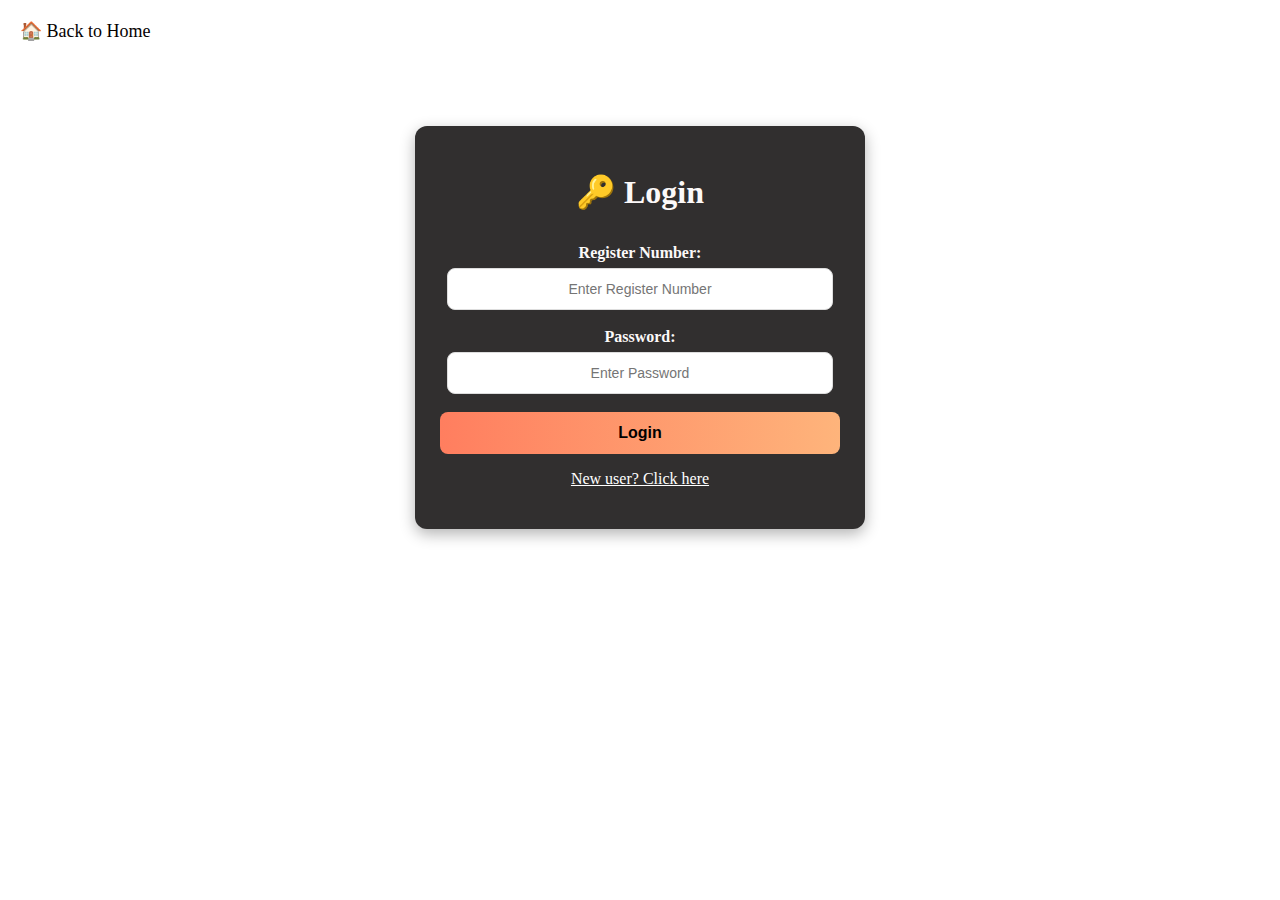
<file: index.html>
<!DOCTYPE html> 
<html lang="en">
<head>
    <meta charset="UTF-8">
    <meta name="viewport" content="width=device-width, initial-scale=1.0">
    <title>Login</title>
    <link rel="stylesheet" href="style.css">
    <script defer>
        document.addEventListener("DOMContentLoaded", function () {
            // Ensure a test user exists if none found in localStorage
            let users = JSON.parse(localStorage.getItem("users")) || {};
            if (Object.keys(users).length === 0) {
                users["123456"] = "password123"; // Default test user
                localStorage.setItem("users", JSON.stringify(users));
            }

            // Handle Login
            document.getElementById("loginForm").addEventListener("submit", function (event) {
                event.preventDefault();
                
                let regNo = document.getElementById("regNo").value.trim();
                let password = document.getElementById("password").value.trim();
                
                if (users[regNo] && users[regNo] === password) {
                    sessionStorage.setItem("regNo", regNo);
                    window.location.href = "booking.html"; // Redirect after login
                } else {
                    document.getElementById("loginMessage").innerText = "❌ Invalid Register Number or Password!";
                }
            });
        });
    </script>
    <style>
        nav {
            position: absolute;
            top: 20px;
            left: 20px;
        }
        nav a {
            color: rgb(6, 1, 1);
            text-decoration: none;
            font-size: 18px;
        }
        nav a:hover {
            text-decoration: underline;
        }
    </style>
</head>
<body>
    <!-- Back to Home (Landing Page) -->
    <nav>
        <a href="landing.html">🏠 Back to Home</a>
    </nav>

    <div class="login-container">
        <h1>🔑 Login</h1>
        <form id="loginForm">
            <label for="regNo">Register Number:</label>
            <input type="text" id="regNo" required placeholder="Enter Register Number">

            <label for="password">Password:</label>
            <input type="password" id="password" required placeholder="Enter Password">

            <button type="submit">Login</button>
        </form>

        <!-- New user link to Reset Page -->
        <p><a href="reset.html" style="color: white; text-decoration: underline;">New user? Click here</a></p>

        <p id="loginMessage" style="color: red;"></p>
    </div>
</body>
</html>
</file>
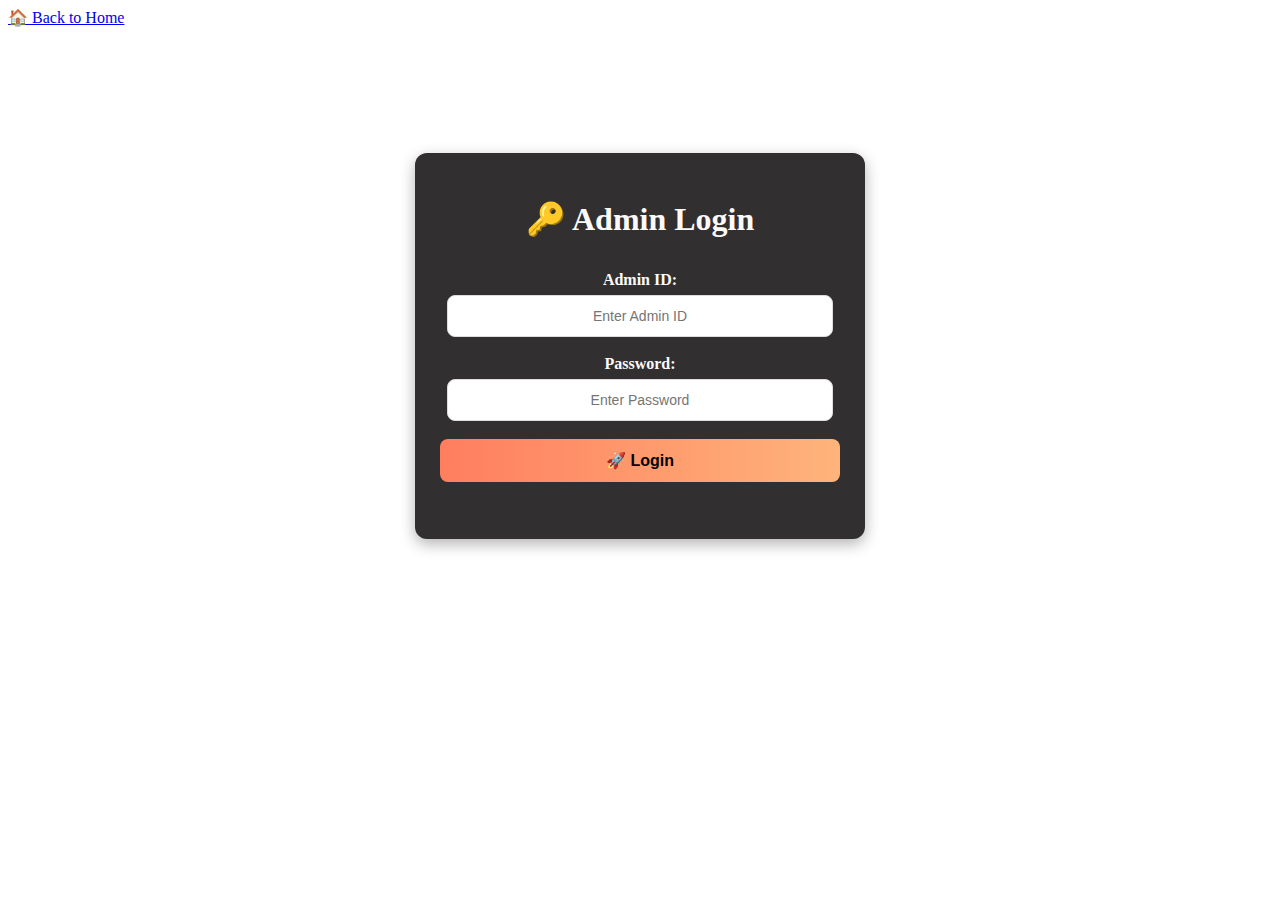
<file: admin.html>
<!DOCTYPE html>
<html lang="en">
<head>
    <meta charset="UTF-8">
    <meta name="viewport" content="width=device-width, initial-scale=1.0">
    <title>Admin Login</title>
    <link rel="stylesheet" href="style.css">
</head>
<body>

    <!-- Back to Home Link (Properly Aligned) -->
    <div class="top-left">
        <nav>
            <a href="landing.html" class="back-home">🏠 Back to Home</a>
        </nav>        

    <div class="login-container">
        <h1>🔑 Admin Login</h1>
        
        <form id="adminLoginForm">
            <label for="adminId">Admin ID:</label>
            <input type="text" id="adminId" placeholder="Enter Admin ID" required>

            <label for="adminPassword">Password:</label>
            <input type="password" id="adminPassword" placeholder="Enter Password" required>

            <button type="submit">🚀 Login</button>
            <p id="errorMessage" class="error-message"></p>
        </form>
    </div>

    <script>
        document.getElementById("adminLoginForm").addEventListener("submit", function(event) {
            event.preventDefault();

            let adminId = document.getElementById("adminId").value.trim();
            let adminPassword = document.getElementById("adminPassword").value.trim();

            if (adminId === "admin" && adminPassword === "admin123") {
                sessionStorage.setItem("isAdminLoggedIn", "true");
                alert("✅ Admin Login Successful!");
                window.location.href = "admin-dashboard.html";
            } else {
                document.getElementById("errorMessage").innerText = "❌ Invalid Admin ID or Password!";
            }
        });

        if (sessionStorage.getItem("isAdminLoggedIn") === "true") {
            window.location.href = "admin-dashboard.html";
        }
    </script>

</body>
</html>
</file>
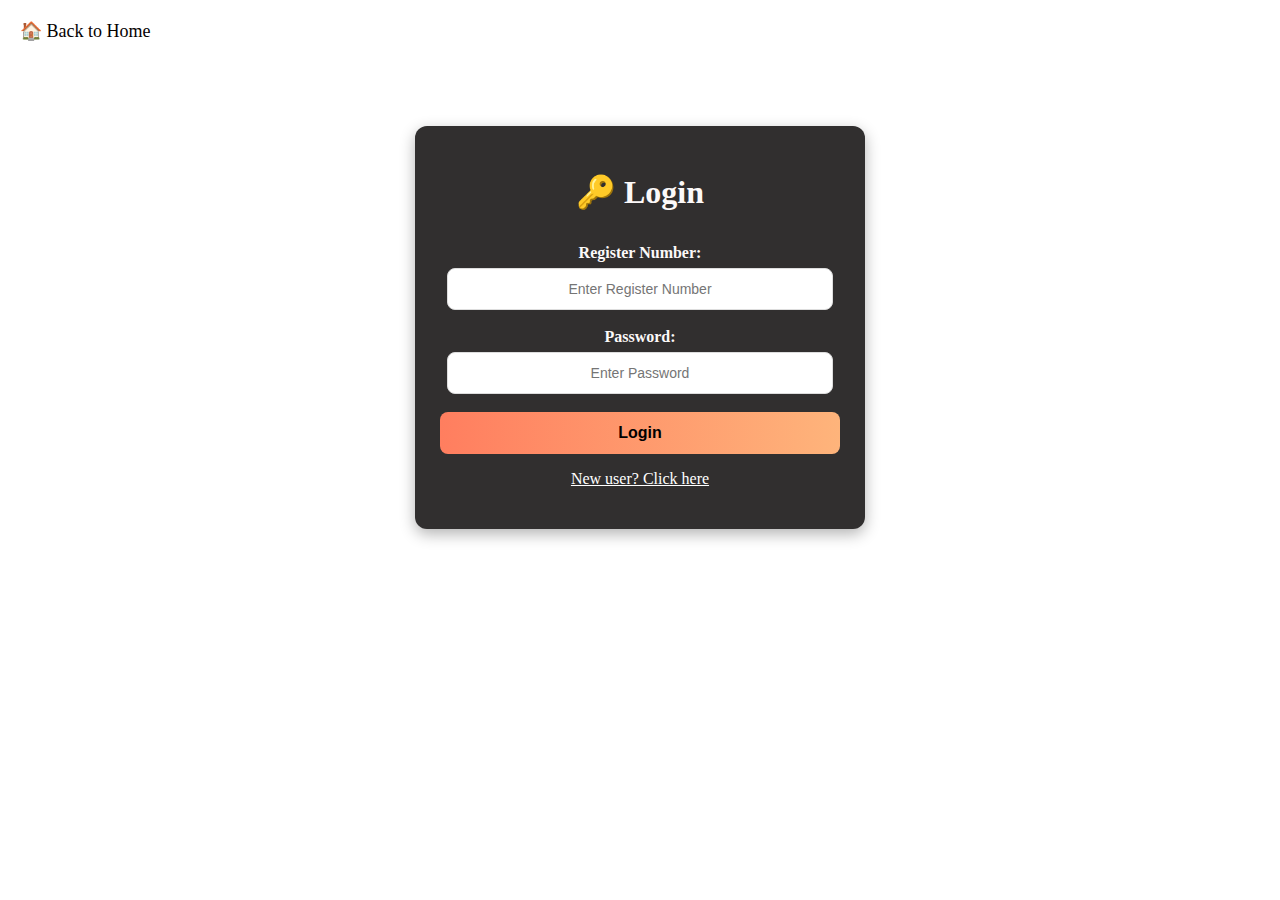
<file: booking.html>
<!DOCTYPE html>
<html lang="en">
<head>
    <meta charset="UTF-8">
    <meta name="viewport" content="width=device-width, initial-scale=1.0">
    <title>Hostel Mess Booking</title>
    <link rel="stylesheet" href="style.css">
</head>
<body>
    <header>
        <h1>🍽 Hostel Mess Booking 🍽</h1>
        <nav>
            <ul>
                <li><a href="index.html">🏠 Logout</a></li>
            </ul>
        </nav>
    </header>

    <section class="booking-form">
        <h2>📅 Book Your Meal</h2>
        <p>Welcome, <span id="userRegNo"></span>! 🎉</p>

        <label for="bookingDate">Select Date:</label>
        <input type="date" id="bookingDate">

        <label for="meal">Select Meal:</label>
        <select id="meal">
            <option value="Breakfast">🥞 Breakfast</option>
            <option value="Lunch">🍛 Lunch</option>
            <option value="Dinner">🍽 Dinner</option>
        </select>

        <h3>🍽 Today's Menu</h3>
        <ul id="foodMenu"><li>Loading...</li></ul>

        <h3>⏰ Dining Time:</h3>
        <p id="diningTime">Select a meal to view dining time</p>

        <h3>⏳ Booking Closes In:</h3>
        <p id="countdown">Checking...</p>

        <button id="bookMeal">✅ Book Now</button>

        <h3>📜 Your Booked Meals:</h3>
        <ul id="bookingHistory"></ul>

        <button id="cancelMeal" style="display: none;">❌ Cancel Selected Meals</button>
    </section>

    <script>
        let regNo = sessionStorage.getItem("regNo");
        if (regNo) {
            document.getElementById("userRegNo").innerText = regNo;
        } else {
            window.location.href = "index.html";
        }

        const mealTimings = {
            "Breakfast": { time: "7:30 AM - 9:00 AM", close: "05:00" },
            "Lunch": { time: "12:30 PM - 2:00 PM", close: "10:00" },
            "Dinner": { time: "7:30 PM - 9:00 PM", close: "17:00" }
        };

        const weeklyMenu = {
            0: { "Breakfast": "Pancakes & Juice", "Lunch": "Rice & Dal", "Dinner": "Chapati & Sabzi" },
            1: { "Breakfast": "Idli & Sambar", "Lunch": "Rajma & Rice", "Dinner": "Paratha & Curd" },
            2: { "Breakfast": "Poha & Tea", "Lunch": "Aloo Gobi & Rice", "Dinner": "Paneer Butter Masala & Roti" },
            3: { "Breakfast": "Bread Butter & Coffee", "Lunch": "Chole Bhature", "Dinner": "Dosa & Chutney" },
            4: { "Breakfast": "Dhokla & Chutney", "Lunch": "Veg Pulao & Raita", "Dinner": "Dal Tadka & Rice" },
            5: { "Breakfast": "Upma & Coconut Chutney", "Lunch": "Sambar Rice", "Dinner": "Veg Biryani & Raita" },
            6: { "Breakfast": "Cornflakes & Milk", "Lunch": "Mix Veg Curry & Rice", "Dinner": "Gobi Manchurian & Fried Rice" }
        };

        let bookedMeals = JSON.parse(localStorage.getItem("bookedMeals")) || {};

        function updateMenu() {
            let selectedDate = document.getElementById("bookingDate").value;
            if (!selectedDate) return;

            let day = new Date(selectedDate).getDay();
            let meal = document.getElementById("meal").value;
            document.getElementById("foodMenu").innerHTML = `<li>${weeklyMenu[day][meal]}</li>`;

            updateDiningTime();
            updateCountdown();
            updateBookingHistory();
        }

        function updateDiningTime() {
            let meal = document.getElementById("meal").value;
            document.getElementById("diningTime").innerText = `🕒 ${mealTimings[meal].time}`;
        }

        function updateCountdown() {
            let meal = document.getElementById("meal").value;
            let selectedDate = document.getElementById("bookingDate").value;
            if (!selectedDate) return;

            let deadline = new Date(selectedDate);
            let closeTime = mealTimings[meal].close.split(":");
            deadline.setHours(parseInt(closeTime[0]), parseInt(closeTime[1]), 0);

            let bookingCloseTime = new Date(deadline.getTime() - 2.5 * 60 * 60 * 1000);
            let now = new Date();

            let countdownElement = document.getElementById("countdown");
            let bookButton = document.getElementById("bookMeal");

            if (now >= bookingCloseTime) {
                countdownElement.innerHTML = "🚫 Booking Closed!";
                bookButton.disabled = true;
                bookButton.style.background = "#ccc";
            } else {
                let hours = Math.floor((bookingCloseTime - now) / (1000 * 60 * 60));
                let minutes = Math.floor(((bookingCloseTime - now) % (1000 * 60 * 60)) / (1000 * 60));
                countdownElement.innerHTML = `🕒 ${hours}h ${minutes}m left`;
                bookButton.disabled = false;
            }
        }

        function updateBookingHistory() {
            let historyElement = document.getElementById("bookingHistory");
            historyElement.innerHTML = "";

            let selectedDate = document.getElementById("bookingDate").value;
            if (selectedDate && bookedMeals[selectedDate] && Array.isArray(bookedMeals[selectedDate])) {
                bookedMeals[selectedDate].forEach(meal => {
                    historyElement.innerHTML += `
                        <li>
                            <input type="checkbox" class="cancelMeal" data-date="${selectedDate}" data-meal="${meal}">
                            ${selectedDate}: ${meal} 
                        </li>`;
                });
                document.getElementById("cancelMeal").style.display = "block";
            } else {
                document.getElementById("cancelMeal").style.display = "none";
            }
        }

        document.getElementById("bookMeal").addEventListener("click", function() {
            let selectedDate = document.getElementById("bookingDate").value;
            let meal = document.getElementById("meal").value;

            if (!selectedDate) {
                alert("Please select a date.");
                return;
            }

            if (!Array.isArray(bookedMeals[selectedDate])) {
                bookedMeals[selectedDate] = [];
            }

            if (!bookedMeals[selectedDate].includes(meal)) {
                bookedMeals[selectedDate].push(meal);
                localStorage.setItem("bookedMeals", JSON.stringify(bookedMeals));
                alert(`Your ${meal} on ${selectedDate} is booked!`);
                updateBookingHistory();
                window.location.href = "thankyou.html"; // Redirect after booking
            } else {
                alert("You have already booked this meal for the selected date.");
            }
        });

        document.getElementById("cancelMeal").addEventListener("click", function() {
            document.querySelectorAll(".cancelMeal:checked").forEach(checkbox => {
                let date = checkbox.dataset.date;
                let meal = checkbox.dataset.meal;
                bookedMeals[date] = bookedMeals[date].filter(m => m !== meal);
                if (bookedMeals[date].length === 0) delete bookedMeals[date];
            });

            localStorage.setItem("bookedMeals", JSON.stringify(bookedMeals));
            updateBookingHistory();
        });

        document.getElementById("meal").addEventListener("change", updateMenu);
        document.getElementById("bookingDate").addEventListener("change", updateMenu);
        updateBookingHistory();
    </script>
</body>
</html>
</file>
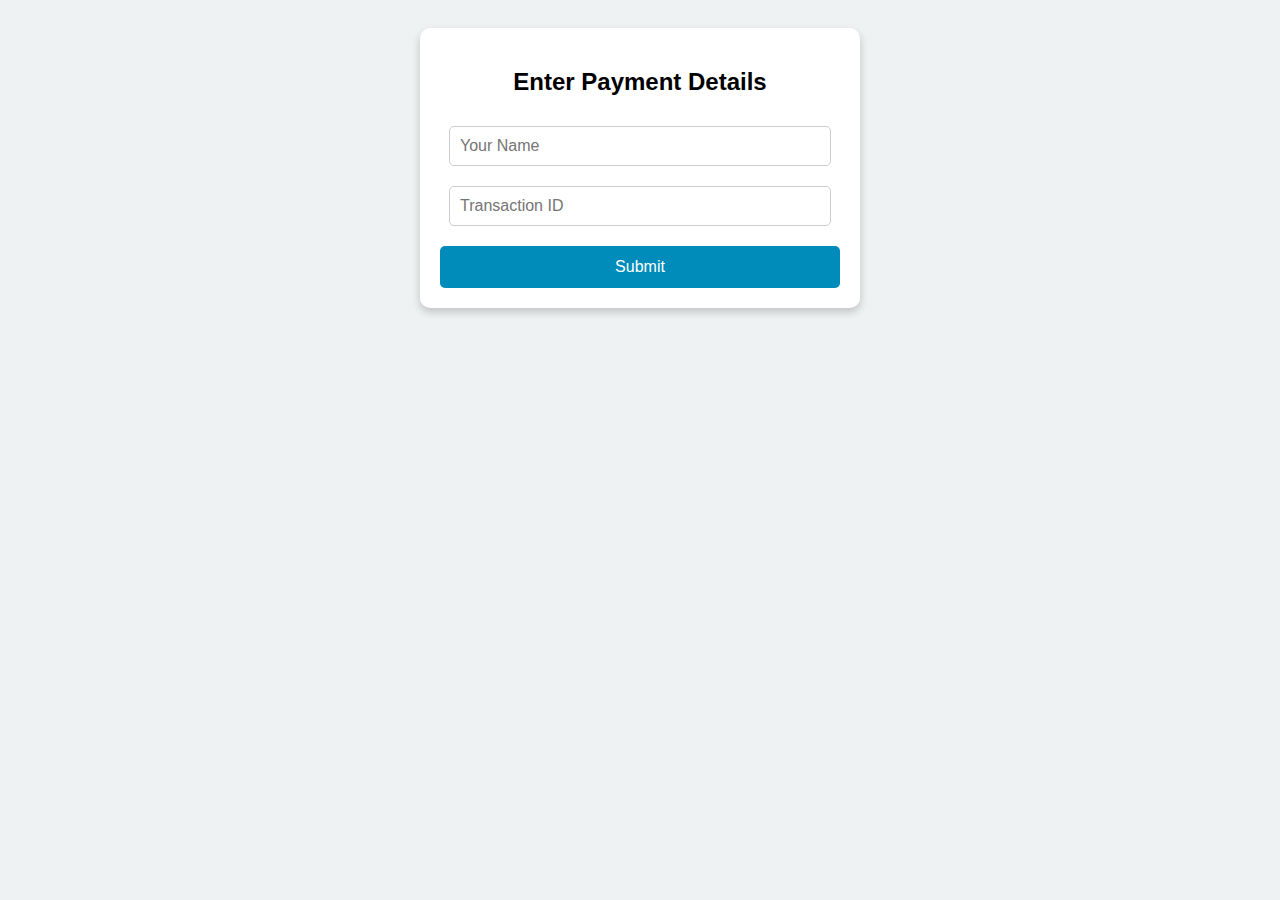
<file: info.html>
<!DOCTYPE html>
<html lang="en">
<head>
    <meta charset="UTF-8">
    <meta name="viewport" content="width=device-width, initial-scale=1.0">
    <title>Enter Payment Details</title>
    <style>
        body {
            text-align: center;
            font-family: Arial, sans-serif;
            background-color: #eef2f3;
            padding: 20px;
        }
        .info-container {
            max-width: 400px;
            margin: auto;
            padding: 20px;
            border-radius: 10px;
            background: #ffffff;
            box-shadow: 0 4px 8px rgba(0, 0, 0, 0.2);
        }
        input {
            padding: 10px;
            width: 90%;
            margin: 10px 0;
            border: 1px solid #ccc;
            border-radius: 5px;
            font-size: 16px;
        }
        button {
            background: #008CBA;
            color: white;
            padding: 12px;
            border: none;
            border-radius: 5px;
            cursor: pointer;
            width: 100%;
            font-size: 16px;
            margin-top: 10px;
        }
        button:hover {
            background: #005f73;
        }
    </style>
</head>
<body>
    <div class="info-container">
        <h2>Enter Payment Details</h2>
        <input type="text" id="name" placeholder="Your Name" required />
        <input type="text" id="transactionId" placeholder="Transaction ID" required />
        <button id="submitInfo">Submit</button>
    </div>

    <script>
        document.getElementById("submitInfo").addEventListener("click", function () {
            const name = document.getElementById("name").value.trim();
            const transactionId = document.getElementById("transactionId").value.trim();
            const meal = sessionStorage.getItem("meal") || "N/A";
            const amount = sessionStorage.getItem("mealPrice") || "0";
            const date = new Date().toISOString().split("T")[0]; // Today's Date

            if (!name || !transactionId) {
                alert("⚠️ Please enter both Name and Transaction ID.");
                return;
            }

            // Store data for thankyou-online.html
            sessionStorage.setItem("userName", name);
            sessionStorage.setItem("txnId", transactionId);

            // Store in localStorage for admin dashboard
            let onlineBookings = JSON.parse(localStorage.getItem("onlineBookings")) || [];
            onlineBookings.push({ name, transactionId, meal, amount, date });
            localStorage.setItem("onlineBookings", JSON.stringify(onlineBookings));

            // Redirect to Thank You Page
            window.location.href = "thankyou-online.html";
        });
    </script>
</body>
</html>
</file>
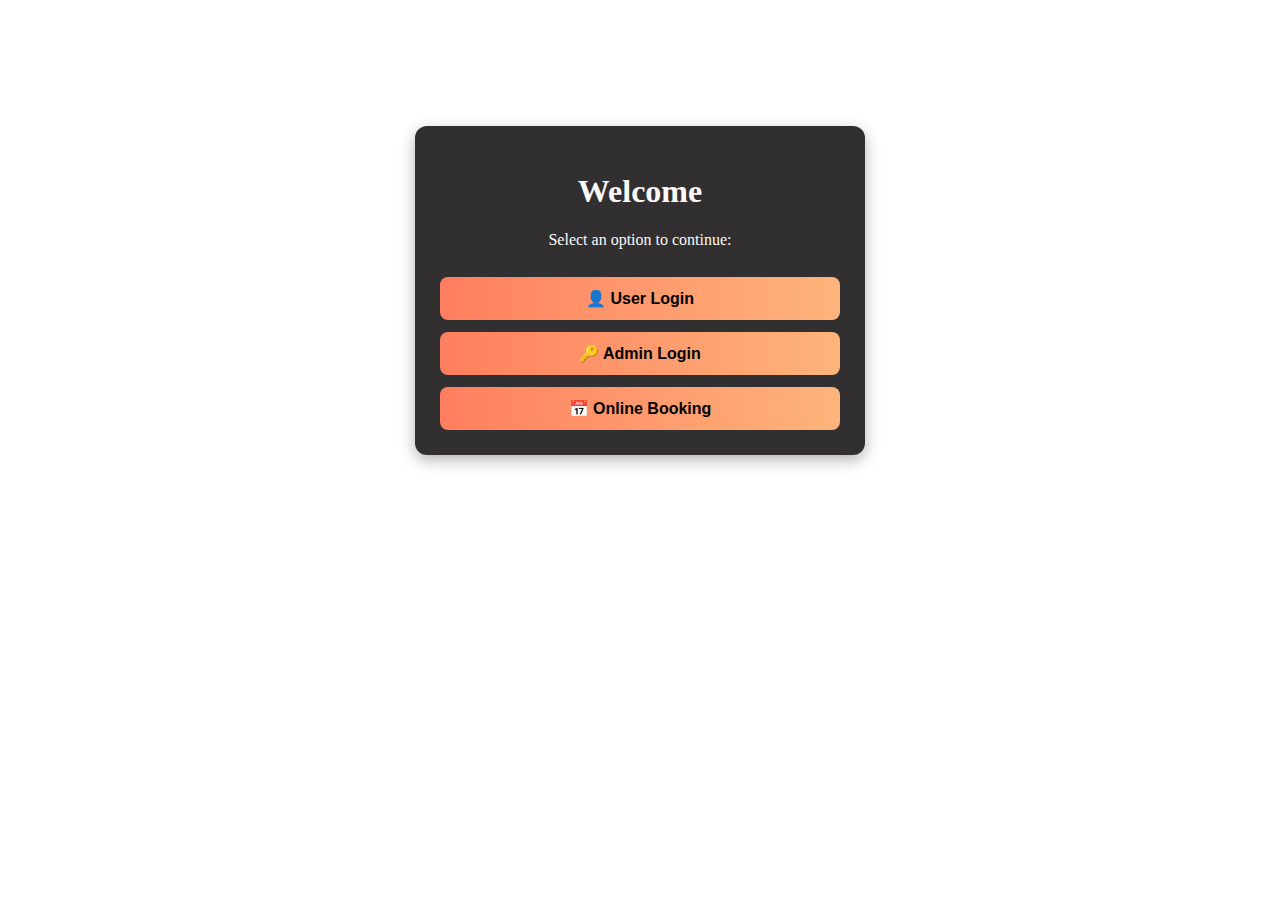
<file: landing.html>
<!DOCTYPE html>
<html lang="en">
<head>
    <meta charset="UTF-8">
    <meta name="viewport" content="width=device-width, initial-scale=1.0">
    <title>Welcome</title>
    <link rel="stylesheet" href="style.css">
</head>
<body>
    <div class="login-container">
        <h1>Welcome</h1>
        <p>Select an option to continue:</p>

        <button id="userLoginBtn">👤 User Login</button>
        <button id="adminLoginBtn">🔑 Admin Login</button>
        <button id="onlineBookingBtn">📅 Online Booking</button> <!-- New Button -->
    </div>

    <script>
        // Redirect when buttons are clicked
        document.getElementById("userLoginBtn").addEventListener("click", function() {
            window.location.href = "index.html";
        });

        document.getElementById("adminLoginBtn").addEventListener("click", function() {
            window.location.href = "admin.html";
        });

        document.getElementById("onlineBookingBtn").addEventListener("click", function() {
            window.location.href = "onlinebooking.html"; // Redirect to Online Booking Page
        });
    </script>
</body>
</html>
</file>
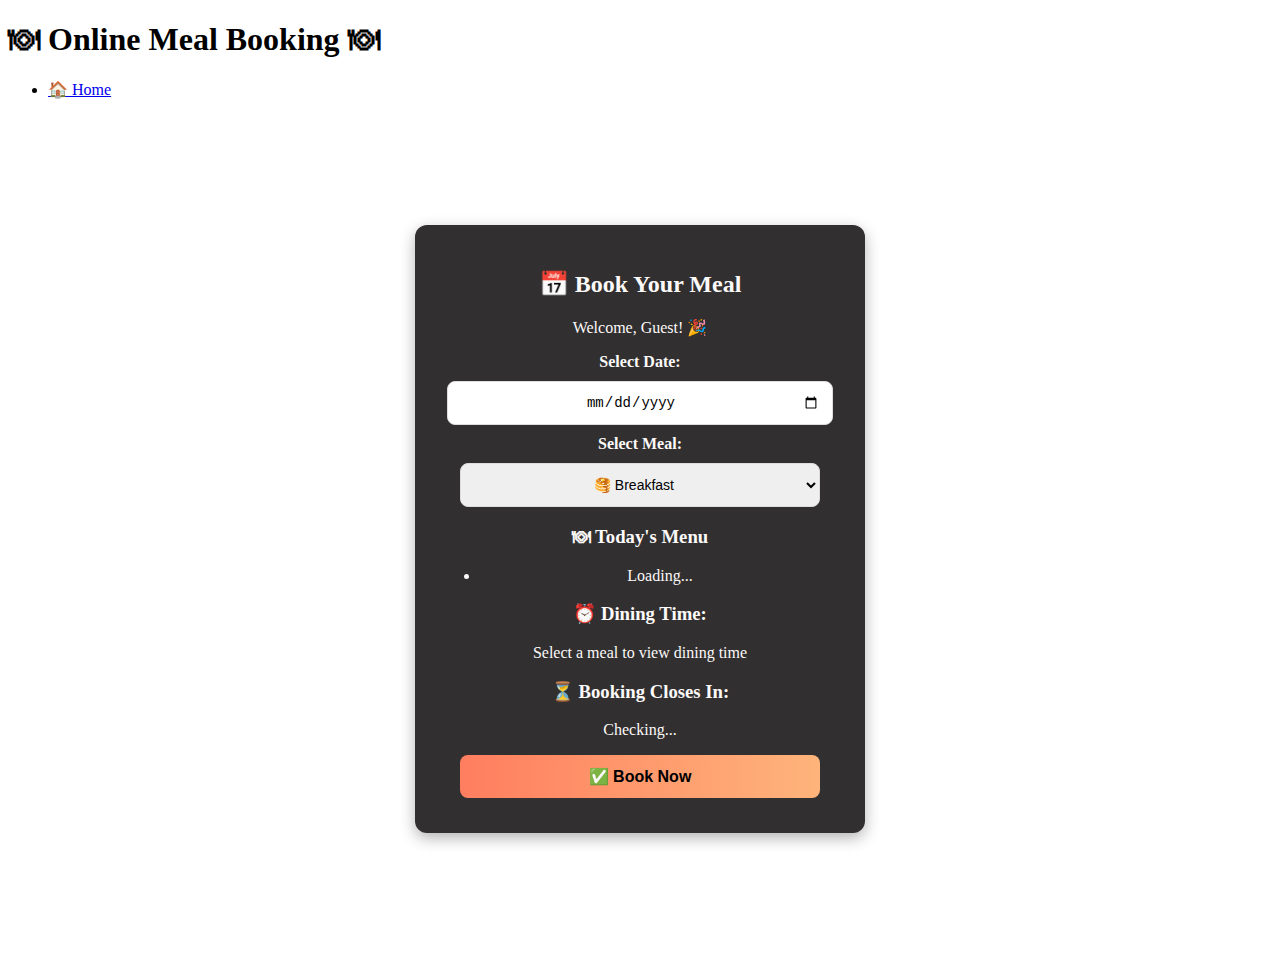
<file: onlinebooking.html>
<!DOCTYPE html>
<html lang="en">
<head>
    <meta charset="UTF-8">
    <meta name="viewport" content="width=device-width, initial-scale=1.0">
    <title>Online Booking</title>
    <link rel="stylesheet" href="style.css">
</head>
<body>
    <header>
        <h1>🍽 Online Meal Booking 🍽</h1>
        <nav>
            <ul>
                <li><a href="landing.html">🏠 Home</a></li>
            </ul>
        </nav>
    </header>

    <section class="booking-form">
        <h2>📅 Book Your Meal</h2>
        <p>Welcome, Guest! 🎉</p>

        <label for="bookingDate">Select Date:</label>
        <input type="date" id="bookingDate">

        <label for="meal">Select Meal:</label>
        <select id="meal">
            <option value="Breakfast">🥞 Breakfast</option>
            <option value="Lunch">🍛 Lunch</option>
            <option value="Dinner">🍽 Dinner</option>
        </select>

        <h3>🍽 Today's Menu</h3>
        <ul id="foodMenu"><li>Loading...</li></ul>

        <h3>⏰ Dining Time:</h3>
        <p id="diningTime">Select a meal to view dining time</p>

        <h3>⏳ Booking Closes In:</h3>
        <p id="countdown">Checking...</p>

        <button id="bookMeal">✅ Book Now</button>
    </section>

    <script>
        const mealTimings = {
            "Breakfast": { time: "7:30 AM - 9:00 AM", close: "05:00" },
            "Lunch": { time: "12:30 PM - 2:00 PM", close: "10:00" },
            "Dinner": { time: "7:30 PM - 9:00 PM", close: "17:00" }
        };

        const weeklyMenu = {
            0: { "Breakfast": "Pancakes & Juice", "Lunch": "Rice & Dal", "Dinner": "Chapati & Sabzi" },
            1: { "Breakfast": "Idli & Sambar", "Lunch": "Rajma & Rice", "Dinner": "Paratha & Curd" },
            2: { "Breakfast": "Poha & Tea", "Lunch": "Aloo Gobi & Rice", "Dinner": "Paneer Butter Masala & Roti" },
            3: { "Breakfast": "Bread Butter & Coffee", "Lunch": "Chole Bhature", "Dinner": "Dosa & Chutney" },
            4: { "Breakfast": "Dhokla & Chutney", "Lunch": "Veg Pulao & Raita", "Dinner": "Dal Tadka & Rice" },
            5: { "Breakfast": "Upma & Coconut Chutney", "Lunch": "Sambar Rice", "Dinner": "Veg Biryani & Raita" },
            6: { "Breakfast": "Cornflakes & Milk", "Lunch": "Mix Veg Curry & Rice", "Dinner": "Gobi Manchurian & Fried Rice" }
        };

        function updateMenu() {
            let selectedDate = document.getElementById("bookingDate").value;
            if (!selectedDate) return;

            let day = new Date(selectedDate).getDay();
            let meal = document.getElementById("meal").value;
            document.getElementById("foodMenu").innerHTML = `<li>${weeklyMenu[day][meal]}</li>`;
            updateDiningTime();
            updateCountdown();
        }

        function updateDiningTime() {
            let meal = document.getElementById("meal").value;
            document.getElementById("diningTime").innerText = `🕒 ${mealTimings[meal].time}`;
        }

        function updateCountdown() {
            let meal = document.getElementById("meal").value;
            let selectedDate = document.getElementById("bookingDate").value;
            if (!selectedDate) return;

            let deadline = new Date(selectedDate);
            let closeTime = mealTimings[meal].close.split(":");
            deadline.setHours(parseInt(closeTime[0]), parseInt(closeTime[1]), 0);

            let bookingCloseTime = new Date(deadline.getTime() - 2.5 * 60 * 60 * 1000);
            let now = new Date();

            let countdownElement = document.getElementById("countdown");
            let bookButton = document.getElementById("bookMeal");

            if (now >= bookingCloseTime) {
                countdownElement.innerHTML = "🚫 Booking Closed!";
                bookButton.disabled = true;
                bookButton.style.background = "#ccc";
            } else {
                let hours = Math.floor((bookingCloseTime - now) / (1000 * 60 * 60));
                let minutes = Math.floor(((bookingCloseTime - now) % (1000 * 60 * 60)) / (1000 * 60));
                countdownElement.innerHTML = `🕒 ${hours}h ${minutes}m left`;
                bookButton.disabled = false;
            }
        }

        document.getElementById("meal").addEventListener("change", updateMenu);
        document.getElementById("bookingDate").addEventListener("change", updateMenu);

        document.getElementById("bookMeal").addEventListener("click", function() {
            let bookingDate = document.getElementById("bookingDate").value;
            let meal = document.getElementById("meal").value;
            let selectedMeal = document.getElementById("foodMenu").innerText;

            // Store booking details in sessionStorage
            sessionStorage.setItem("bookingDate", bookingDate);
            sessionStorage.setItem("meal", meal);
            sessionStorage.setItem("selectedMeal", selectedMeal);

            // Redirect to payment page
            window.location.href = "payment.html";
        });
    </script>
</body>
</html>
</file>
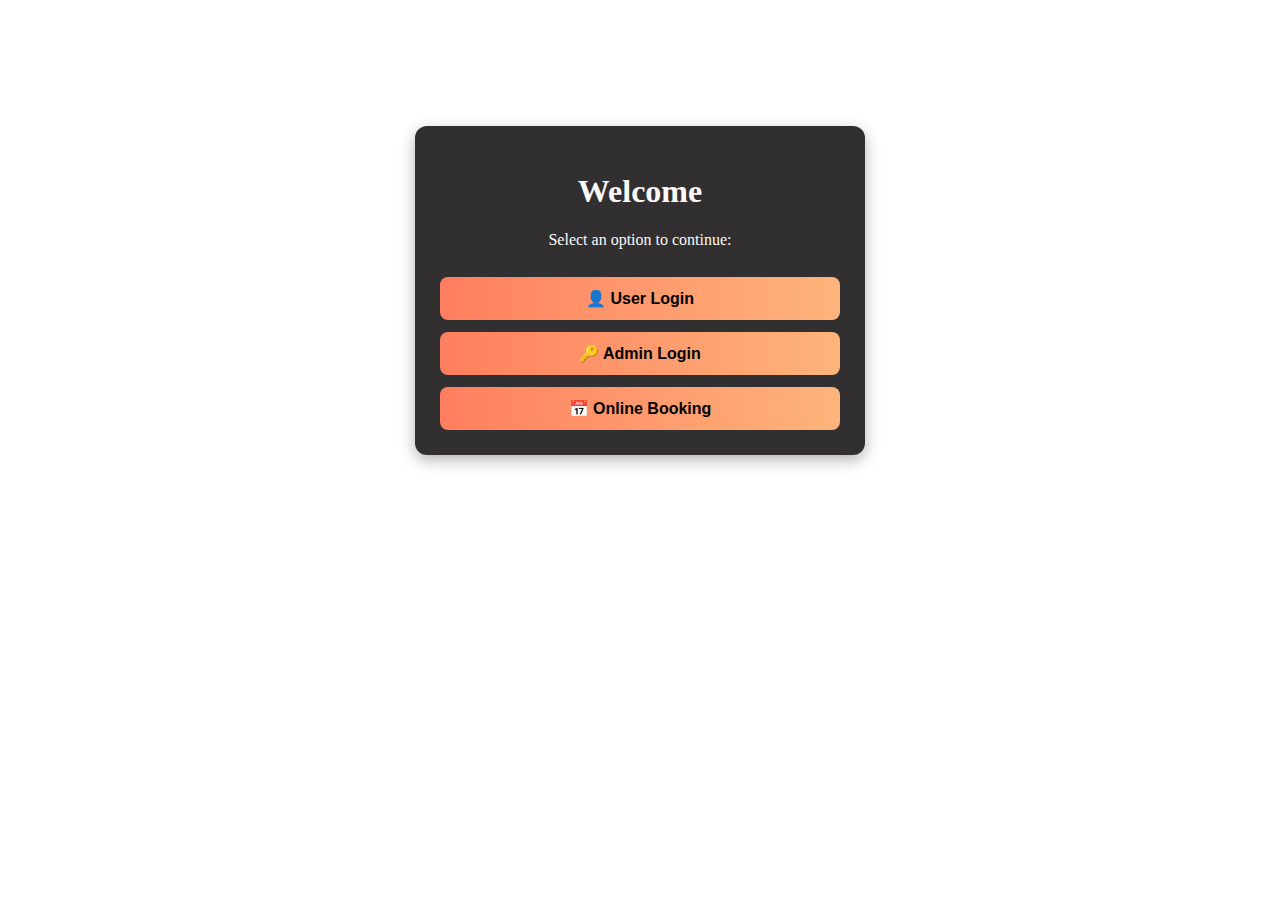
<file: reset.html>
<!DOCTYPE html>
<html lang="en">
<head>
    <meta charset="UTF-8">
    <meta name="viewport" content="width=device-width, initial-scale=1.0">
    <title>Reset Password</title>
    <link rel="stylesheet" href="style.css">
    <script defer src="script.js"></script>
</head>
<body>
    <div class="reset-container">
        <button id="loginBtn">🔑 Login</button> 

        <h1>Reset Password</h1>
        <form id="resetForm">
            <label for="regNo">Register Number:</label>
            <input type="text" id="regNo" required>

            <label for="oldPassword">Old Password:</label>
            <input type="password" id="oldPassword" required>

            <label for="newPassword">New Password:</label>
            <input type="password" id="newPassword" required>

            <label for="confirmPassword">Confirm New Password:</label>
            <input type="password" id="confirmPassword" required>

            <button type="submit">Reset Password</button>
        </form>
        <p id="resetMessage"></p>
    </div>
</body>
</html>
</file>
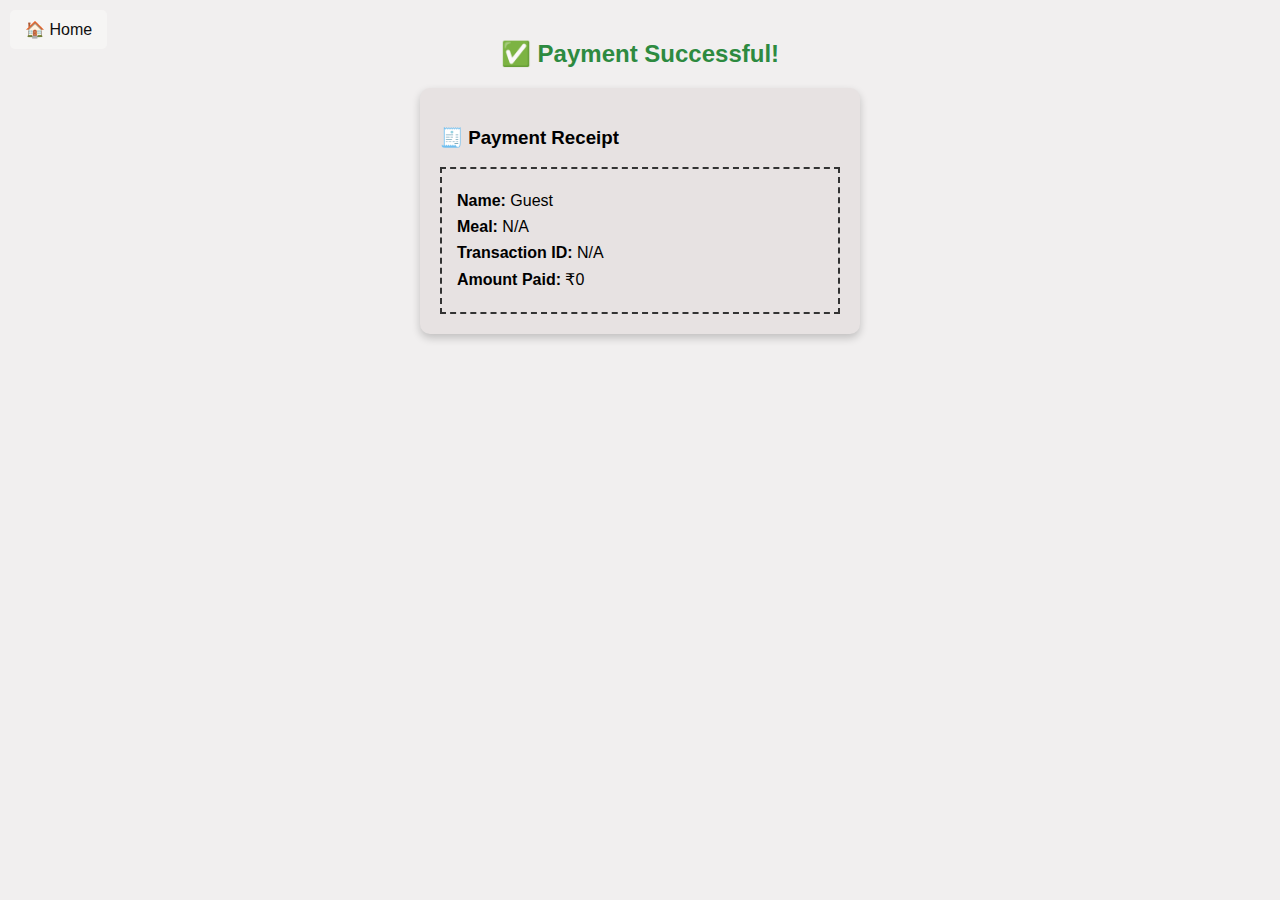
<file: thankyou-online.html>
<!DOCTYPE html>
<html lang="en">
<head>
    <meta charset="UTF-8">
    <meta name="viewport" content="width=device-width, initial-scale=1.0">
    <title>Thank You - Online Booking</title>
    <style>
        body {
            font-family: Arial, sans-serif;
            text-align: center;
            background-color: #f1efef;
            margin: 0;
            padding: 20px;
        }
        .home-btn {
            position: absolute;
            top: 10px;
            left: 10px;
            background: #f6f5f4;
            color: rgb(16, 15, 15);
            padding: 10px 15px;
            border: none;
            border-radius: 5px;
            cursor: pointer;
            font-size: 16px;
        }
        .home-btn:hover {
            background: #e04a2b;
        }
        .container {
            max-width: 400px;
            margin: auto;
            background: rgb(231, 226, 226);
            padding: 20px;
            border-radius: 10px;
            box-shadow: 0 4px 8px rgba(0, 0, 0, 0.2);
            text-align: left;
        }
        h2 {
            color: #2d8a40;
            text-align: center;
        }
        .bill {
            border: 2px dashed #333;
            padding: 15px;
            margin-top: 15px;
        }
        .bill p {
            margin: 8px 0;
            font-size: 16px;
        }
    </style>
</head>
<body>
    <button class="home-btn" onclick="window.location.href='landing.html'">🏠 Home</button>

    <h2>✅ Payment Successful! </h2>

    <div class="container">
        <h3>🧾 Payment Receipt</h3>
        <div class="bill">
            <p><strong>Name:</strong> <span id="userName">Guest</span></p>
            <p><strong>Meal:</strong> <span id="mealName">N/A</span></p>
            <p><strong>Transaction ID:</strong> <span id="txnId">N/A</span></p>
            <p><strong>Amount Paid:</strong> ₹<span id="amountPaid">0</span></p>
        </div>
    </div>

    <script>
        // Retrieve payment details from sessionStorage
        document.getElementById("userName").innerText = sessionStorage.getItem("userName") || "Guest";
        document.getElementById("txnId").innerText = sessionStorage.getItem("txnId") || "N/A";
        document.getElementById("mealName").innerText = sessionStorage.getItem("meal") || "N/A";
        document.getElementById("amountPaid").innerText = sessionStorage.getItem("mealPrice") || "0";
    </script>
</body>
</html>
</file>
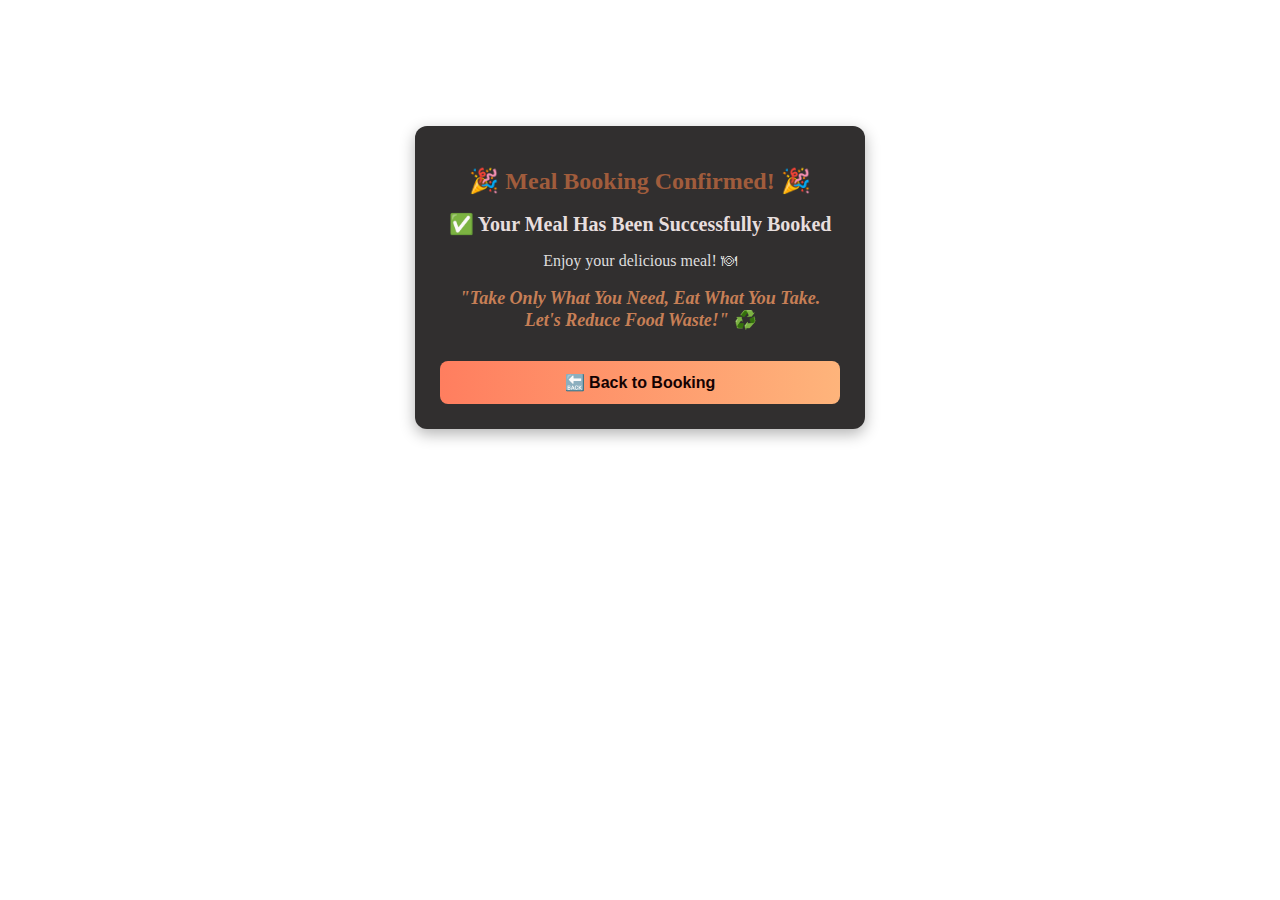
<file: thankyou.html>
<!DOCTYPE html>
<html lang="en">
<head>
    <meta charset="UTF-8">
    <meta name="viewport" content="width=device-width, initial-scale=1.0">
    <title>Meal Booking Confirmed</title>
    <link rel="stylesheet" href="style.css">
    <style>
        /* Centered Confirmation Container */
        .confirmation-container {
            background: rgb(49, 47, 47);
            color: rgb(252, 249, 249);
            max-width: 400px;
            padding: 25px;
            margin: 10% auto;
            border-radius: 12px;
            box-shadow: 0px 5px 15px rgba(0, 0, 0, 0.3);
            text-align: center;
        }

        /* Title and Message Styling */
        h1 {
            color: #a05c3c; /* Gold */
           
            font-size: 24px;
        }

        h2 {
            color: #e7dede; /* Green */
            font-size: 20px;
            margin-bottom: 15px;
        }

        h3 {
            color: #c77f56; /* Orange */
            font-style: italic;
            font-size: 18px;
        }

        p {
            font-size: 16px;
            color: #ddd;
        }

        /* Back Button */
        .back-btn {
            background: linear-gradient(to right, #ff7e5f, #feb47b);
            color: rgb(20, 2, 2);
            padding: 12px;
            font-size: 16px;
            border: none;
            border-radius: 8px;
            cursor: pointer;
            font-weight: bold;
            width: 100%;
            margin-top: 12px;
            transition: transform 0.2s, box-shadow 0.2s;
        }

        .back-btn:hover {
            transform: scale(1.05);
            box-shadow: 0px 4px 8px rgba(0, 0, 0, 0.2);
        }

    </style>
</head>
<body>

    <div class="confirmation-container">
        <h1>🎉 Meal Booking Confirmed! 🎉</h1>
        <h2>✅ Your Meal Has Been Successfully Booked</h2>
        <p>Enjoy your delicious meal! 🍽</p>
        <h3>"Take Only What You Need, Eat What You Take. Let's Reduce Food Waste!" ♻️</h3>
        <button class="back-btn" onclick="window.location.href='booking.html'">🔙 Back to Booking</button>
    </div>

</body>
</html>
</file>
<file: style.css>
/* Admin Login Button - Top Right */
.admin-login {
    position: absolute;
    top: 10px;
    right: 20px;
    background: #ff9800;
    color: rgb(20, 2, 2);
    padding: 8px 15px;
    border-radius: 5px;
    border: none;
    cursor: pointer;
}

/* Centered Container for Forms */
.login-container, 
.reset-container,
.booking-form {
    background: rgb(49, 47, 47);
    color: rgb(252, 249, 249);
    max-width: 400px;
    padding: 25px;
    margin: 10% auto;
    border-radius: 12px;
    box-shadow: 0px 5px 15px rgba(0, 0, 0, 0.3);
    text-align: center;
}

/* Centering Form Elements */
form {
    display: flex;
    flex-direction: column;
    align-items: center;
    width: 100%;
}

label {
    font-weight: bold;
    margin-top: 12px;
    width: 100%;
    text-align: center;
    font-size: 16px;
}

input, select {
    padding: 12px;
    margin: 6px 0;
    width: 90%;
    border: 1px solid #ddd;
    border-radius: 8px;
    text-align: center;
    font-size: 14px;
}

/* Centering Select Date and Book Now */
.booking-form label,
.booking-form input,
.booking-form select,
.booking-form button {
    display: block;
    width: 90%;
    margin: 10px auto;
    text-align: center;
}

/* Stylish Buttons */
button {
    background: linear-gradient(to right, #ff7e5f, #feb47b);
    border: none;
    padding: 12px;
    font-size: 16px;
    cursor: pointer;
    transition: transform 0.2s, box-shadow 0.2s;
    border-radius: 8px;
    width: 100%;
    margin-top: 12px;
    font-weight: bold;
}

button:hover {
    transform: scale(1.05);
    box-shadow: 0px 4px 8px rgba(0, 0, 0, 0.2);
}

/* Reset Password Message */
#resetMessage {
    margin-top: 12px;
    font-weight: bold;
    color: red;
}

/* Responsive Design */
@media screen and (max-width: 480px) {
    .login-container, .reset-container, .booking-form {
        max-width: 90%;
        padding: 20px;
    }
}
</file>
